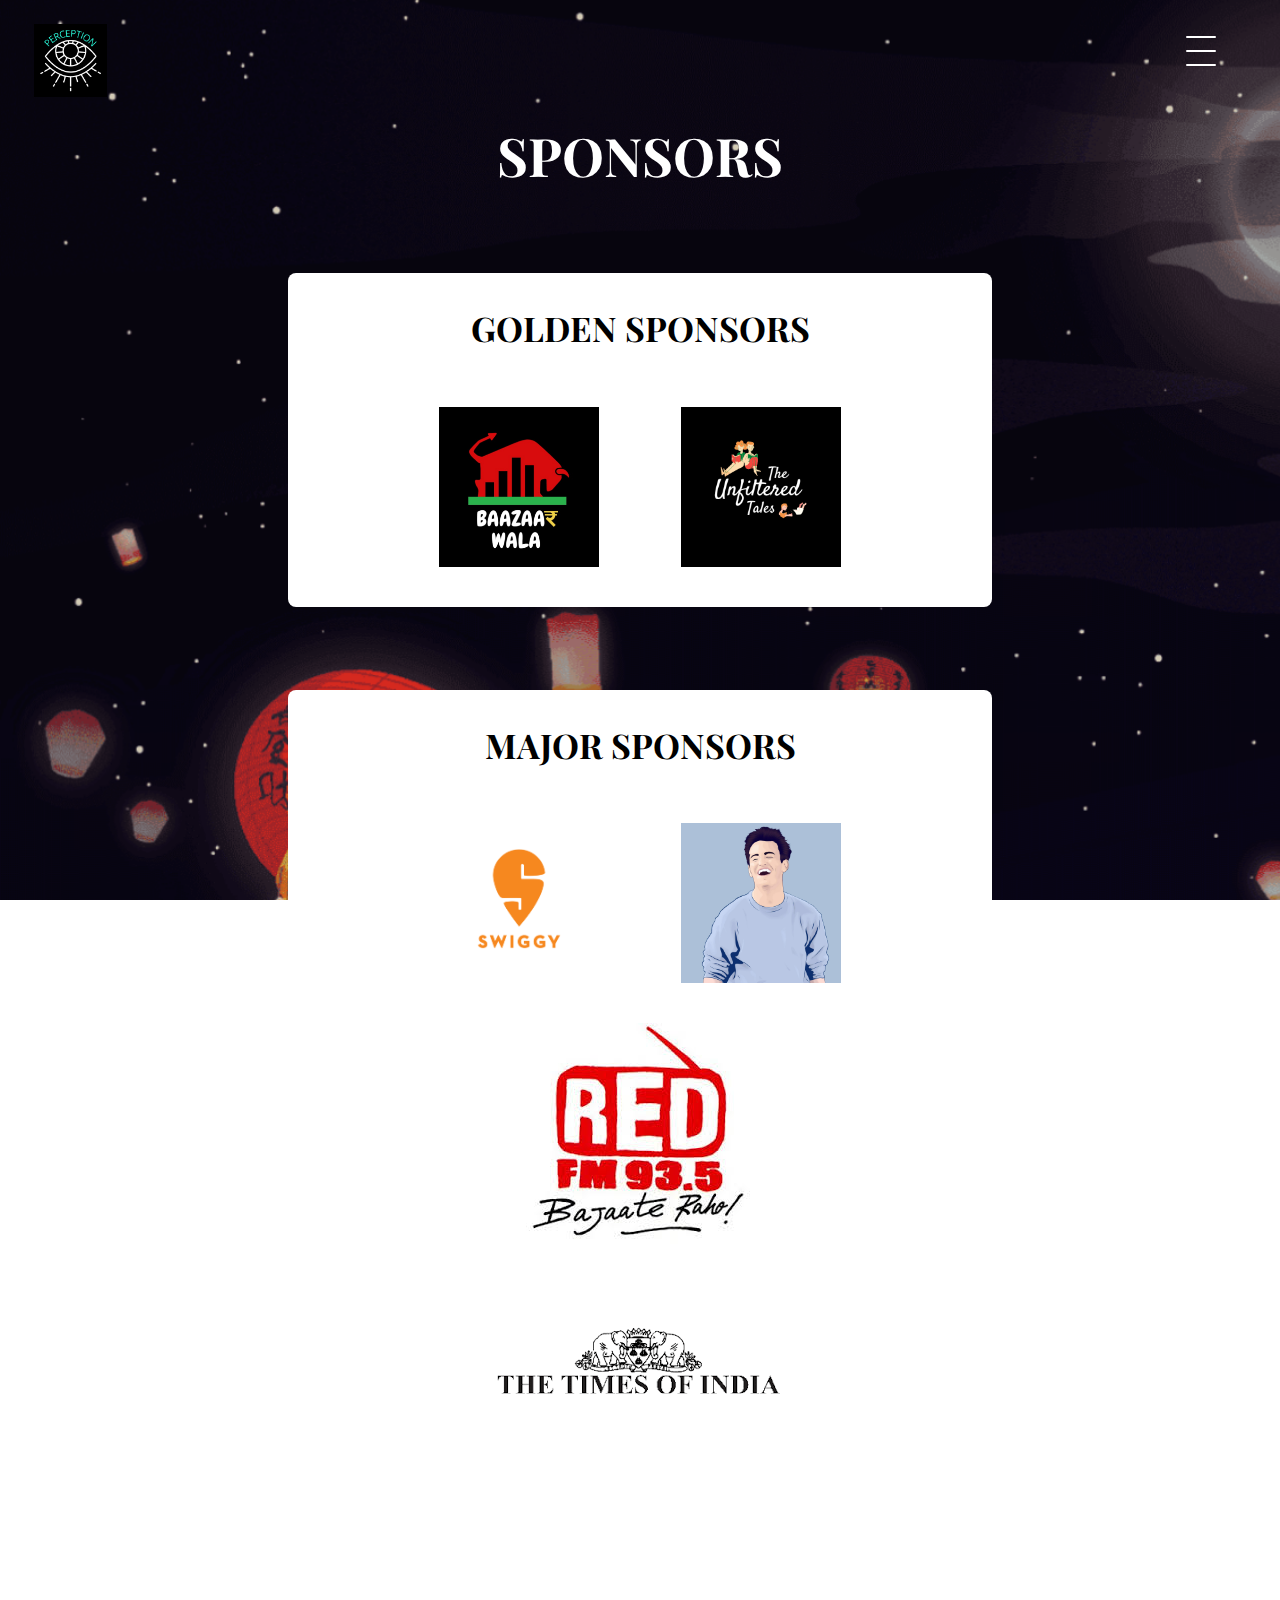
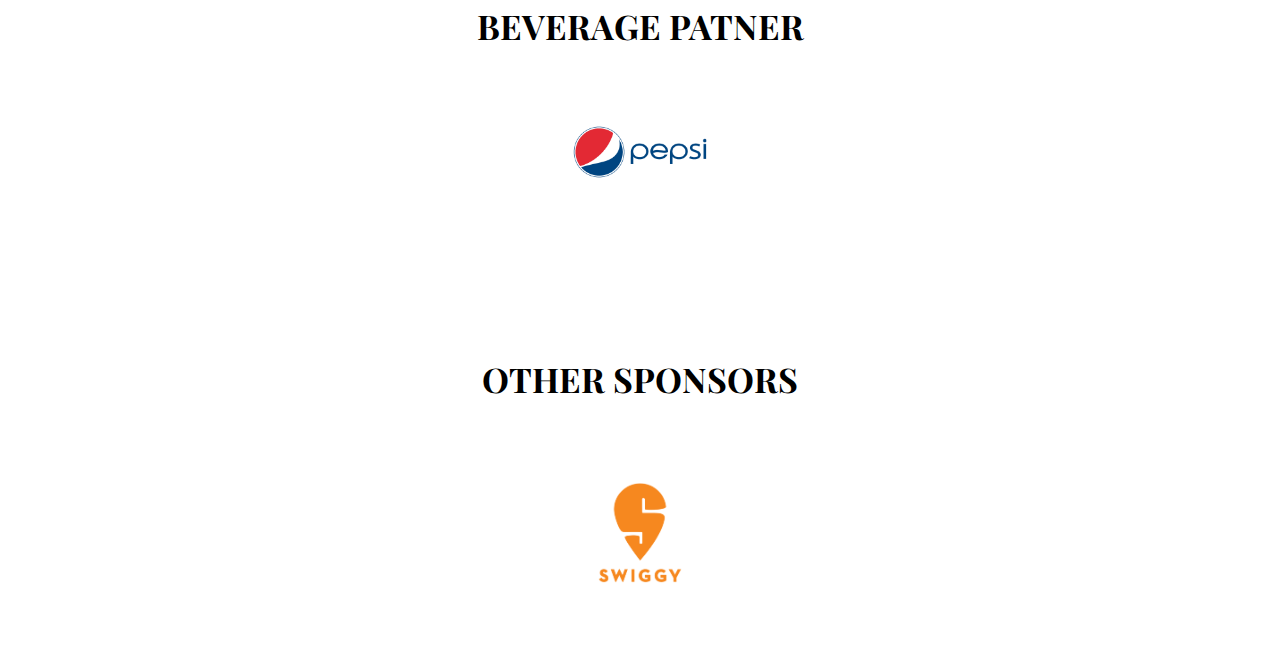
<file: sponsors.html>
<!DOCTYPE html>
<html lang="en">
<head>
    <meta charset="UTF-8">
    <meta http-equiv="X-UA-Compatible" content="IE=edge">
    <meta name="viewport" content="width=device-width, initial-scale=1.0">
    <title>sponsors</title>

    <link rel="preconnect" href="https://fonts.googleapis.com">
    <link rel="preconnect" href="https://fonts.gstatic.com" crossorigin>
    <link href="https://fonts.googleapis.com/css2?family=Playfair+Display&display=swap" rel="stylesheet">

    <link rel="stylesheet" href="sponsors.css">
</head>
<body>
    <div id="root">
        <div class="top_navbar">
            <div class="logo">
                <img src="res/LOGO-REGISTER.png" class="logo" alt="">
            </div>
            <div id="nav" class="navBar">
                <a class="navBar_element" href="events.html">EVENTS</a>
                <a class="navBar_element" href="whyVisit.html">WHY VISIT</a>
                <a class="navBar_element" href="sponsors.html">SPONSORS</a>
                <a class="navBar_element" href="Register_.html">REGISTER</a>
                <a class="navBar_element" href="Login.html">LOGIN</a>
            </div>   
            
            <div onclick="open_close_menu()" class="sideBarIcon">
                <div class="bar1"></div>
                <div class="bar2"></div>
                <div class="bar2"></div>
            </div>
        </div>
    
        <div style="display: none;" id="menu" class="sidebar-hide sidebar-parent">
            <div>
                <span style="cursor: pointer;" onclick="open_close_menu()" class="material-icons-outlined"><img src="res/close.png" alt="">
                    </span>
            </div>
            <a class="sidebar-element" href="home.html">HOME</a>
            <a class="sidebar-element" href="events.html">EVENTS</a>
            <a class="sidebar-element" href="whyVisit.html">WHY VISIT</a>
            <a class="sidebar-element" href="sponsors.html">SPONSORS</a>
            <a class="sidebar-element" href="Register_.html">REGISTER</a>
            <a class="sidebar-element" href="Login.html">LOGIN</a>
            
        </div>
        <div class="sponsorsMain">
            <div class="sponsorHeader">Sponsors</div>
            <div class="sponsor-box">
                <div class="whichSponsor">Golden Sponsors</div>
                <div class="sponsor-image-container">
                    <div class="sponsor-partners">
                        <a href="https://www.instagram.com/baazaarwala/" target="blank"><img class="sponsor-img" src="res/baazzaarwala.jpeg" alt="img"></a>
                    </div>
                    <div class="sponsor-partners">
                        <a href="https://www.instagram.com/theunfilteredtales/" target="blank"><img class="sponsor-img" src="res/ishaLOGO.png" alt="img"></a>
                    </div>
                </div>
            </div>
            <div class="sponsor-box">
                <div class="whichSponsor">Major sponsors</div>
                <div class="sponsor-image-container">
                    <div class="sponsor-partners">
                        <a href="https://www.swiggy.com/" target="blank"><img class="sponsor-img" src="res/swiggy.png" alt="img"></a>
                    </div>
                    <div class="sponsor-partners">
                        <a href="https://www.instagram.com/sarcastic_us/" target="blank"><img class="sponsor-img" src="res/sarcasm.jpg" alt="img"></a>
                    </div>
                    <div class="sponsor-partners">
                        <img src="res/radio.jpeg" alt="img">
                    </div>
                    <div class="sponsor-partners">
                        <a href="https://timesofindia.indiatimes.com/defaultinterstitial.cms"><img src="res/times.png" alt="img"></a>
                    </div>
                </div>
            </div>
            <div class="sponsor-box">
                <div class="whichSponsor">Beverage Patner</div>
                <div class="sponsor-image-container">
                    <div class="sponsor-partners">
                        <a href="https://www.pepsi.com/en-us/" target="blank"><img class="sponsor-img" src="res/pepsi.png" alt="img"></a>
                    </div>
                </div>
            </div>
            <div class="sponsor-box">
                <div class="whichSponsor">Other Sponsors</div>
                <div class="sponsor-image-container">
                    <div class="sponsor-partners">
                        <a href="https://www.swiggy.com/" target="blank"><img class="sponsor-img" src="res/swiggy.png" alt="img"></a>
                    </div>
                </div>
            </div>
        </div>
    </div>

    <script>
        var x = window.matchMedia("(max-width: 700px)");
        function open_close_menu(){
            if (document.getElementById('menu').style.display === 'none'){
            document.getElementById('menu').style.display = 'flex'
            document.getElementById('nav').style.display = 'none';
            }else{
                if(x.matches){
                    document.getElementById('menu').style.display = 'none'
                    document.getElementById('nav').style.display = 'none';
                }else{
                    document.getElementById('menu').style.display = 'none'
                    document.getElementById('nav').style.display = 'flex';
                }
            }
        }

        function myFunction(x){
            if (x.matches) { // If media query matches
            document.getElementById('nav').style.display = 'none'
            }
        }

        var x = window.matchMedia("(max-width: 1366px)")
        myFunction(x) // Call listener function at run time
        x.addListener(myFunction) // Attach listener function on state changes
    </script>
</body>
</html>
</file>
<file: sponsors.css>
*{
    margin-top: 0px;
    margin-right: 0%;
    margin-left: 0px;
    box-sizing: border-box;
    user-select: none;
    font-family: -apple-system, Helvetica Neue,sans-serif;
}

.top_navbar{
    display: flex;
    align-items: center;
    position: absolute;
    width: 100%;
    z-index: 10;
    overflow-x: auto;
}

.logo {
    padding-left: 17px;
    padding-top: 12px;
    width: 90px;
}

.navBar {
    display: flex;
    justify-content: space-evenly;
    align-items: center;
    margin-left: 30%;
    width : 54%;
    z-index: 5;
}

.sideBarIcon{
    display: flex;
    flex-direction: column;
    justify-content: center;
    cursor: pointer;
    z-index: 1;
    position: fixed;
    right: 5vw;
}

.bar1, .bar2, .bar3{
    height: 2px;
    width: 30px;
    border-radius: 2px;
    border-bottom-left-radius: 2px;
    background-color: white;
    margin: 6px 0;
}

/* .sidebar-hide{
    transition: .6s;
    transform: translate(100%);
}

.sidebar-parent{
    display: none;
    flex-direction: column;
    justify-content: space-evenly;
    background-color: #091139;
    margin-left: 30%;
    padding-left: 5%;
    width: 40%;
    padding-top: 7vh;
    min-height: 100vh;
    position: fixed;
    top: 0;
    z-index: 1000;
} */

.sidebar-hide{
    -webkit-transition: .6s;
    transition: .6s;
    -webkit-transform: translate(100%);
    transform: translate(100%);
}

.sidebar-parent{
    display: none;
    flex-direction: column;
    justify-content: space-evenly;
    background-color: #091139;
    height: 100vh;
    margin-left: 40%;
    padding-left: 5%;
    width: 30%;
    padding-top: 7vh;
    min-height: 93vh;
    position: fixed;
    top: 0;
    z-index: 2000;
}

@media only screen and (max-width:768px) {
    .sidebar-parent{
        box-sizing: border-box;
        width: 50%;
        min-height: 93vh;

        margin-left: 0%;
        padding-top: 7vh;    
    }
    .sidebar-hide{
        transition: .6s;  
        transform: translate(100%);
    }

    #nav a, #menu a{
        font-size: medium;
    }
    /* .sidebar-parent{
        box-sizing: border-box;
        width: 100%;
        min-height: 93vh;
        padding-top: 7vh;    
    }
    .sidebar-hide{
        transition: .6s; 
        box-sizing: border-box;
        width: auto;
        min-height: 93vh;
        padding-top: 7vh;     
    }
    #nav a, #menu a{
        font-size: medium;
    } */
}

/* 

@media only screen and (max-width:768px) {
    .sidebar-parent{
        width: 70%;
        min-height: 93vh;
        margin-left: 30%;
        padding-left: 10%;
        padding-top: 7vh;    
    }
    .sidebar-hide{
        transition: .6s;  
        transform: translate(100%);
    }
} */

a {
    color: #fff;
    text-transform: uppercase;
    text-decoration: none;
    letter-spacing: 0.15em;
    display: inline-block;
    padding: 15px 20px;
    position: relative;
  }
  
a::after { 
    content: "";
    position: absolute;
    bottom: 0;
    left: 50%;
    display: block;
    background: none repeat scroll 0 0 transparent;
    height: 2px;
    width: 0;
    background: #fff;
    transition: width 0.3s ease 0s, left 0.3s ease 0s;
}
  
a:hover::after { 
    width: 100%; 
    left: 0; 
}

@media screen and (max-width : 768px) {
    .logo{
        width: 40px;
        padding: 5px 7.5px;
    }

    .navBar{
        display: none;
    }

    .headingContainer{
        font-size: 30px;
    }
}

.sponsorsMain{
    background-image: url(res/backgroundSponsors.png);
    background-size: cover;
    background-attachment: fixed;
    background-repeat: no-repeat;
    width: 100%;
    margin: auto;
    display: flex;
    flex: 1 1;
    flex-direction: column;
    align-items: center;
    flex-wrap: wrap;
    justify-content: space-between;
    padding-top: 120px;
    z-index: 20000;
}

.sponsorHeader{
    color: #fff;
    font-size: 53px;
    font-weight: 700;
    font-family: 'playfair display', sans-serif;
    text-transform: uppercase;
}

.sponsor-box{
    display: flex;
    flex-direction: column;
    justify-content: center;
    align-items: center;
    width: 55%;
    background: #fff;
    border-radius: 8px;
    margin-top: 6.5%;
}

.whichSponsor{
    text-align: center;
    height: 41px;
    font-family: 'playfair display', sans-serif;
    font-size: 34px;
    font-weight: 700;
    line-height: 41px;
    text-transform: uppercase;
    color: #000;
    margin-top: 5%;
    margin-bottom: 6%;
}

.sponsor-image-container{
    width: 75%;
    display: flex;
    flex-wrap: wrap;
    justify-content: space-evenly;
    z-index: 15;
}

.sponsor-partners{
    display: flex;
    flex-direction: column;
    justify-content: center;
    align-items: center;
    margin-bottom: 4%;
}

.sponsor-img{
    z-index: 20000;
    width: 160px;
    cursor: pointer;
}
@media screen and (max-width:500px){
    .sponsorHeader{
        font-size: 20px;
    }

    .sponsor-box{
        width: 90%;
        margin-top: 6%;
        border-radius: 2px
    }
    .whichSponsor{
        font-size: 13px;
        line-height: 20px;
        margin-top: 4%;
        margin-bottom: 0;
    }

    .sponsor-image-container{
        width: 60%;
    }

}

@media screen and (max-width : 1000px) {
    .whichSponsor{
        font-size: 18px;
        line-height: 22px;
        margin-top: 4%;
        margin-bottom: 0;
    }
}
</file>
